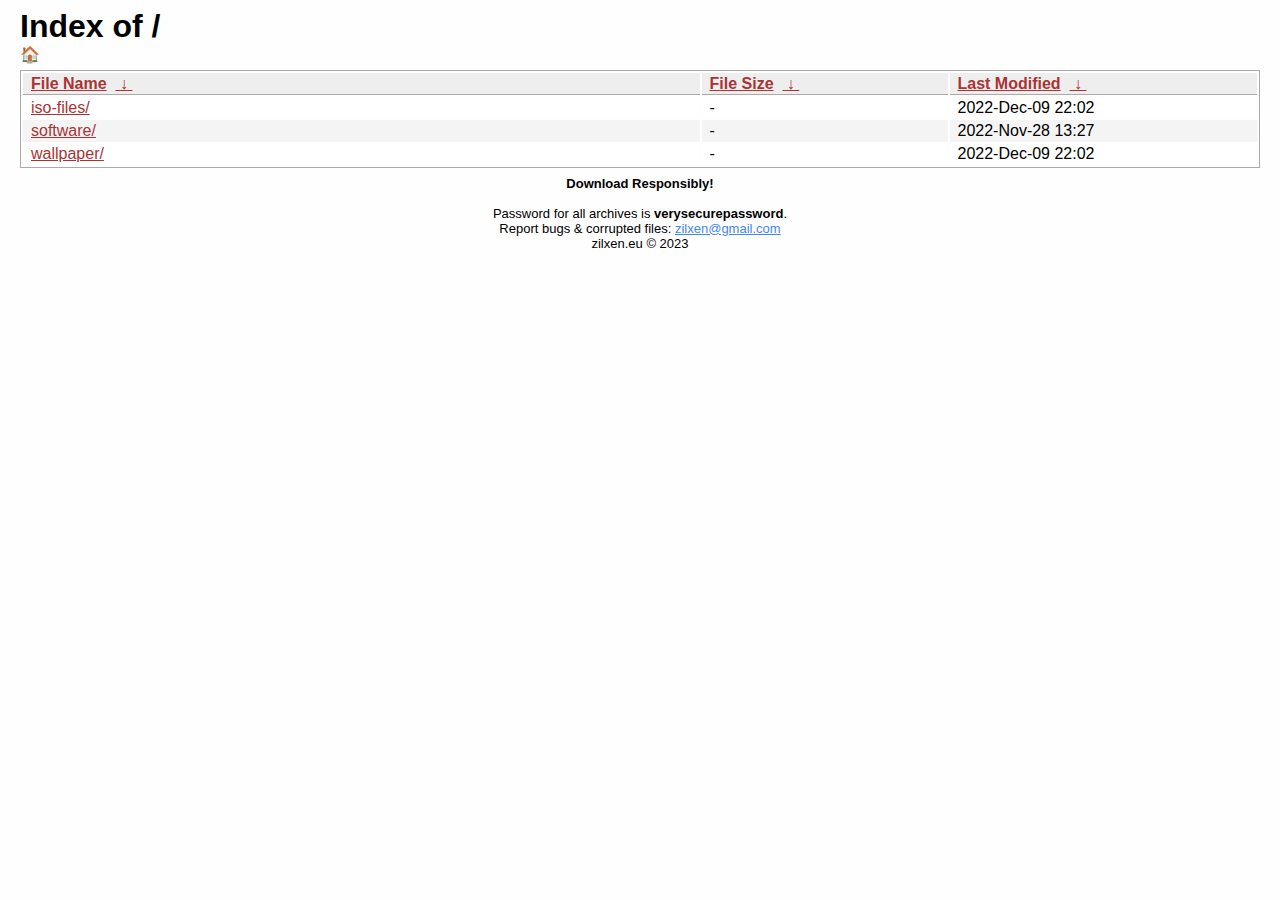
<file: index.html>
﻿<!DOCTYPE html>
<html>
	<head>
		<meta charset="UTF-8">
		<meta name="viewport" content="width=device-width, initial-scale=1.0">
		<title>Index of /</title>
		<link rel="stylesheet" href="files/style.css" type="text/css">		
		<link rel="stylesheet" href="files/css/labels.css" type="text/css">
		<link rel="shortcut icon" href="files/favicon.ico">   
	</head>
	<body>
		<h1>Index of /</h1>
		<h4 class="path"><a href="index.html">🏠</a></h4>
		</div>
		<table id="list">
			<thead>
				<tr>
					<th style="width:55%">
						<a href="?C=N&amp;O=A">File Name</a>&nbsp; <a href="?C=N&amp;O=D">&nbsp;↓&nbsp;</a>
					</th>
					<th style="width:20%">
						<a href="?C=S&amp;O=A">File Size</a>&nbsp; <a href="?C=S&amp;O=D">&nbsp;↓&nbsp;</a>
					</th>
					<th style="width:25%">
						<a href="?C=M&amp;O=A">Last Modified</a>&nbsp; <a href="?C=M&amp;O=D">&nbsp;↓&nbsp;</a>
					</th>
				</tr>
			</thead>
			<tbody>
				<tr>
					<td class="link">
						<a href="iso-files.html" title="iso-files">iso-files/</a>
					</td>
					<td class="size">-</td>
					<td class="date">2022-Dec-09 22:02</td>
				</tr>
				<tr>
					<td class="link">
						<a href="software.html" title="software">software/</a>
					</td>
					<td class="size">-</td>
					<td class="date">2022-Nov-28 13:27</td>
				</tr>			
				<tr>
					<td class="link">
						<a href="wallpaper.html" title="wallpaper">wallpaper/</a>
					</td>
					<td class="size">-</td>
					<td class="date">2022-Dec-09 22:02</td>
				</tr>
			</tbody>
		</table>
	</body>
	<footer>
		<p class="footer">
			<b>Download Responsibly!</b>
			<br>
			<br>
			Password for all archives is <b>verysecurepassword</b>.
			<br>
			Report bugs & corrupted files:
			<a class="blue" href="mailto:zilxen@gmail.com">zilxen@gmail.com</a>
			<br>
			zilxen.eu &copy; 2023
		</p>
	</footer>
</html>
</file>
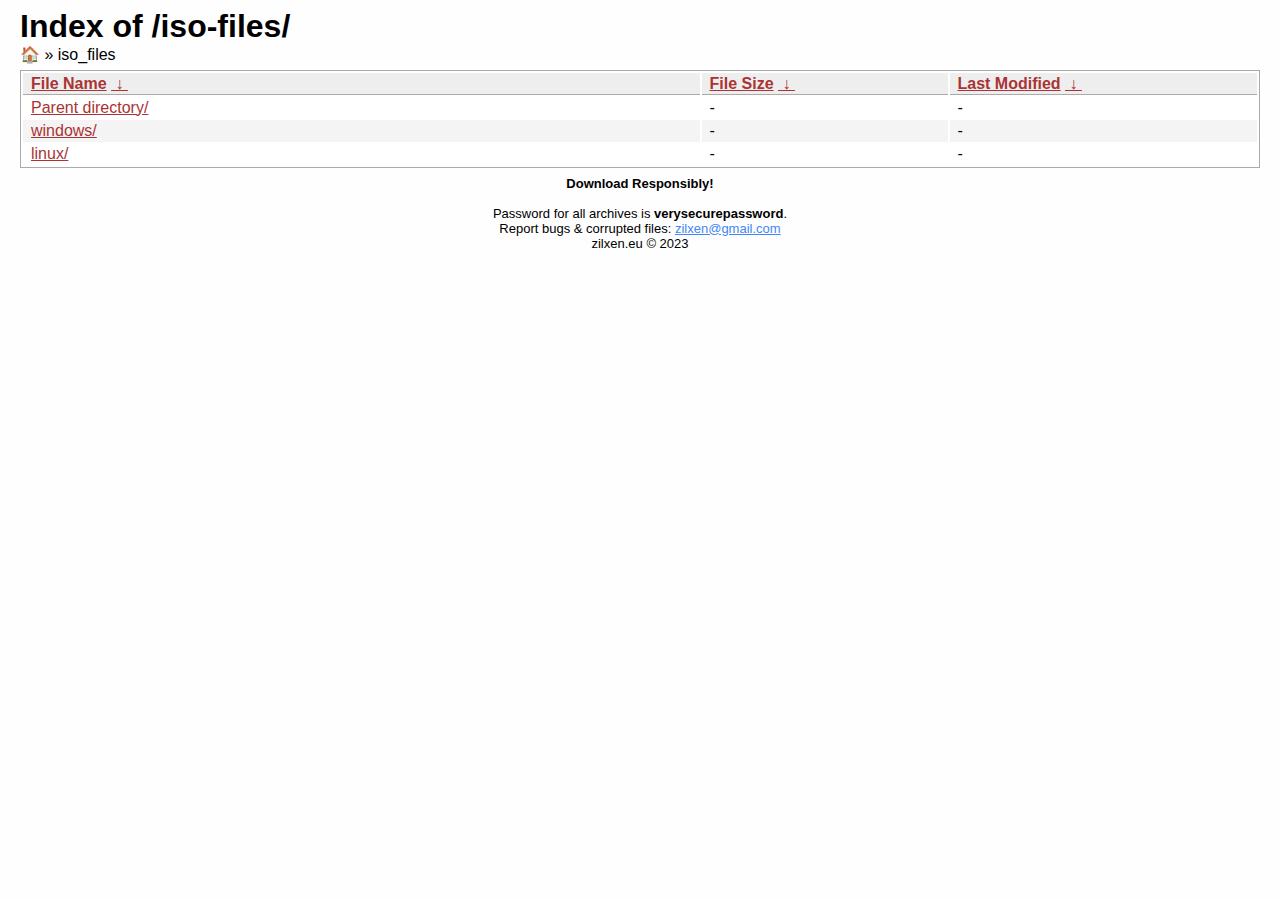
<file: iso-files.html>
<!DOCTYPE html>
<html>
	<head>
		<meta charset="UTF-8">
		<meta name="viewport" content="width=device-width, initial-scale=1.0">
		<title>Index of /iso-files/</title>
		<link rel="stylesheet" href="files/style.css" type="text/css">
		<link rel="stylesheet" href="files/css/labels.css" type="text/css">
		<link rel="shortcut icon" href="files/favicon.ico">
	</head>
	<body>
		<h1>Index of /iso-files/</h1>
		<h4 class="path"><a href="index.html">🏠</a> » <a href="iso-files.html">iso_files</a></h4>
		<table id="list">
			<thead>
				<tr>
					<th style="width:55%">
						<a href="?C=N&amp;O=A">File Name</a>&nbsp;<a href="?C=N&amp;O=D">&nbsp;↓&nbsp;</a>
					</th>
					<th style="width:20%">
						<a href="?C=S&amp;O=A">File Size</a>&nbsp;<a href="?C=S&amp;O=D">&nbsp;↓&nbsp;</a>
					</th>
					<th style="width:25%">
						<a href="?C=M&amp;O=A">Last Modified</a>&nbsp;<a href="?C=M&amp;O=D">&nbsp;↓&nbsp;</a>
					</th>
				</tr>
			</thead>
			<tbody>
				<tr>
					<td class="link">
						<a href="index.html">Parent directory/</a>
					</td>
					<td class="size">-</td>
					<td class="date">-</td>
				</tr>
				<tr>
					<td class="link">
						<a href="iso-files/windows.html" class="redirect-link" title="windows/">windows/</a>
					</td>
          <td class="size">-</td>
					<td class="date">-</td>		
				</tr>
				<tr>
					<td class="link">
						<a href="iso-files/linux.html" class="redirect-link" title="linux/">linux/</a>
					</td>
          <td class="size">-</td>
					<td class="date">-</td>		
				</tr>
			</tbody>
		</table>
		<footer>
      <p class="footer">
        <b>Download Responsibly!</b>
        <br>
        <br>
        Password for all archives is <b>verysecurepassword</b>.
        <br>
        Report bugs & corrupted files:
        <a class="blue" href="mailto:zilxen@gmail.com">zilxen@gmail.com</a>
        <br>
        zilxen.eu &copy; 2023
      </p>
    </footer>
  </body>
</html>
</file>
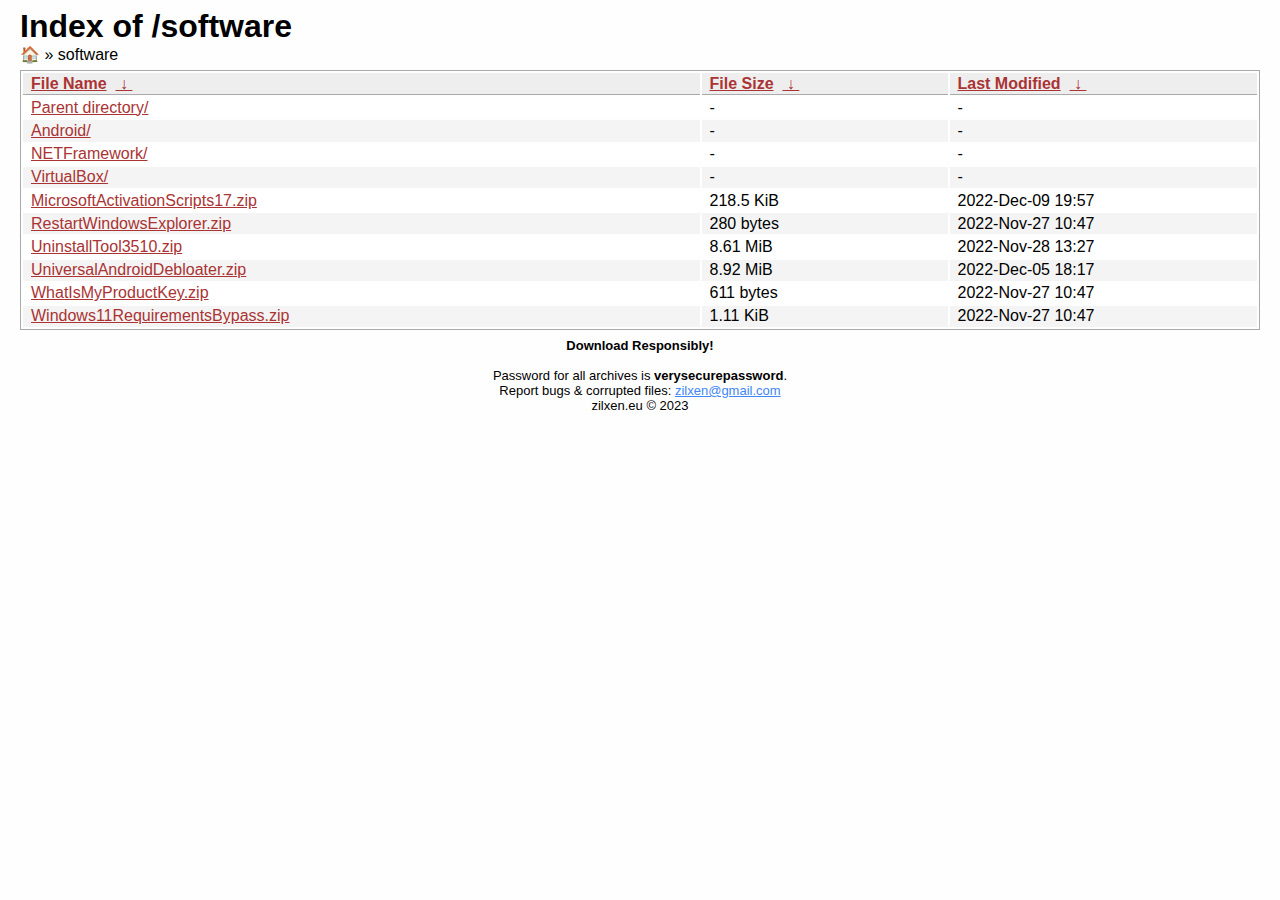
<file: software.html>
<!DOCTYPE html><html>
	<head>
		<meta charset="UTF-8">
		<meta name="viewport" content="width=device-width, initial-scale=1.0">
		<title>Index of /software</title>
		<link rel="stylesheet" href="files/style.css" type="text/css">
		<link rel="stylesheet" href="files/css/labels.css" type="text/css">		
		<link rel="stylesheet" href="files/css/tooltip.css" type="text/css">
		<link rel="shortcut icon" href="files/favicon.ico">
	</head>
	<body>
		<h1>Index of /software</h1>
		<h4 class="path"><a href="index.html">🏠</a> » <a href="software.html">software</a></h4>
		<table id="list">
			<thead>
				<tr>
					<th style="width:55%">
						<a href="?C=N&amp;O=A">File Name</a>&nbsp; <a href="?C=N&amp;O=D">&nbsp;↓&nbsp;</a>
					</th>
					<th style="width:20%">
						<a href="?C=S&amp;O=A">File Size</a>&nbsp; <a href="?C=S&amp;O=D">&nbsp;↓&nbsp;</a>
					</th>
					<th style="width:25%">
						<a href="?C=M&amp;O=A">Last Modified</a>&nbsp; <a href="?C=M&amp;O=D">&nbsp;↓&nbsp;</a>
					</th>
				</tr>
			</thead>
			<tbody>
				<tr>
					<td class="link">
						<a href="index.html">Parent directory/</a>
					</td>
					<td class="size">-</td>
					<td class="date">-</td>
				</tr>
				<tr>
					<td class="link">
						<a href="software/android.html">Android/</a>
					</td>
					<td class="size">-</td>
					<td class="date">-</td>
				</tr>
				<tr>
					<td class="link">
						<a href="software/netframework.html">NETFramework/</a>
					</td>
					<td class="size">-</td>
					<td class="date">-</td>
				</tr>
				<tr>
					<td class="link">
						<a href="software/virtual-box.html">VirtualBox/</a>
					</td>
					<td class="size">-</td>
					<td class="date">-</td>
				</tr>
				<tr>
					<td class="link">
						<a href="https://drive.google.com/uc?id=10WRy4pX7O9ar8HemOIGq5IEKvsH9666R&export=download" target="_blank" title="MicrosoftActivationScripts17.zip">MicrosoftActivationScripts17.zip</a>
					</td>
					<td class="size">218.5 KiB</td>
					<td class="date">2022-Dec-09 19:57</td>
				</tr>
				<tr>
					<td class="link">
						<a href="https://drive.google.com/uc?id=1ru6KkoNXwUpo6x7_Edgt1U7aT6PWDzLL&export=download" target="_blank" title="RestartWindowsExplorer.zip">RestartWindowsExplorer.zip</a>
					</td>
					<td class="size">280 bytes</td>
					<td class="date">2022-Nov-27 10:47</td>
				</tr>
				<tr>
					<td class="link">
						<a href="https://drive.google.com/uc?id=1H4TSZ70DfQByPMDeO1DE-simqFu2OI7o&export=download" target="_blank" title="UninstallTool3510.zip">UninstallTool3510.zip</a>
					</td>
					<td class="size">8.61 MiB</td>
					<td class="date">2022-Nov-28 13:27</td>
				</tr>	
				<tr>
					<td class="link">
						<a href="https://drive.google.com/uc?id=14lW55HL7o1YWlcmX4FBhHG9hJJLZBHn1&export=download" title="UniversalAndroidDebloater.zip">UniversalAndroidDebloater.zip</a>
					</td>
					<td class="size">8.92 MiB</td>
					<td class="date">2022-Dec-05 18:17</td>
				</tr>
				<tr>
					<td class="link">
						<a href="https://drive.google.com/uc?id=1CBesjUo1-TyNZE2qBGqu3bewxw3butvF&export=download" target="_blank" title="WhatIsMyProductKey.zip">WhatIsMyProductKey.zip</a>
					</td>
					<td class="size">611 bytes</td>
					<td class="date">2022-Nov-27 10:47</td>
				</tr>
				<tr>
					<td class="link">
						<a href="https://drive.google.com/uc?id=1ru6KkoNXwUpo6x7_Edgt1U7aT6PWDzLL&export=download" target="_blank" title="Windows11RequirementsBypass.zip">Windows11RequirementsBypass.zip</a>
					</td>
					<td class="size">1.11 KiB</td>
					<td class="date">2022-Nov-27 10:47</td>
				</tr>
			</tbody>
		</table>	
		<footer>
      <p class="footer">
        <b>Download Responsibly!</b>
        <br>
        <br>
        Password for all archives is <b>verysecurepassword</b>.
        <br>
        Report bugs & corrupted files:
        <a class="blue" href="mailto:zilxen@gmail.com">zilxen@gmail.com</a>
        <br>
        zilxen.eu &copy; 2023
      </p>
    </footer>
  </body>
</html>
</file>
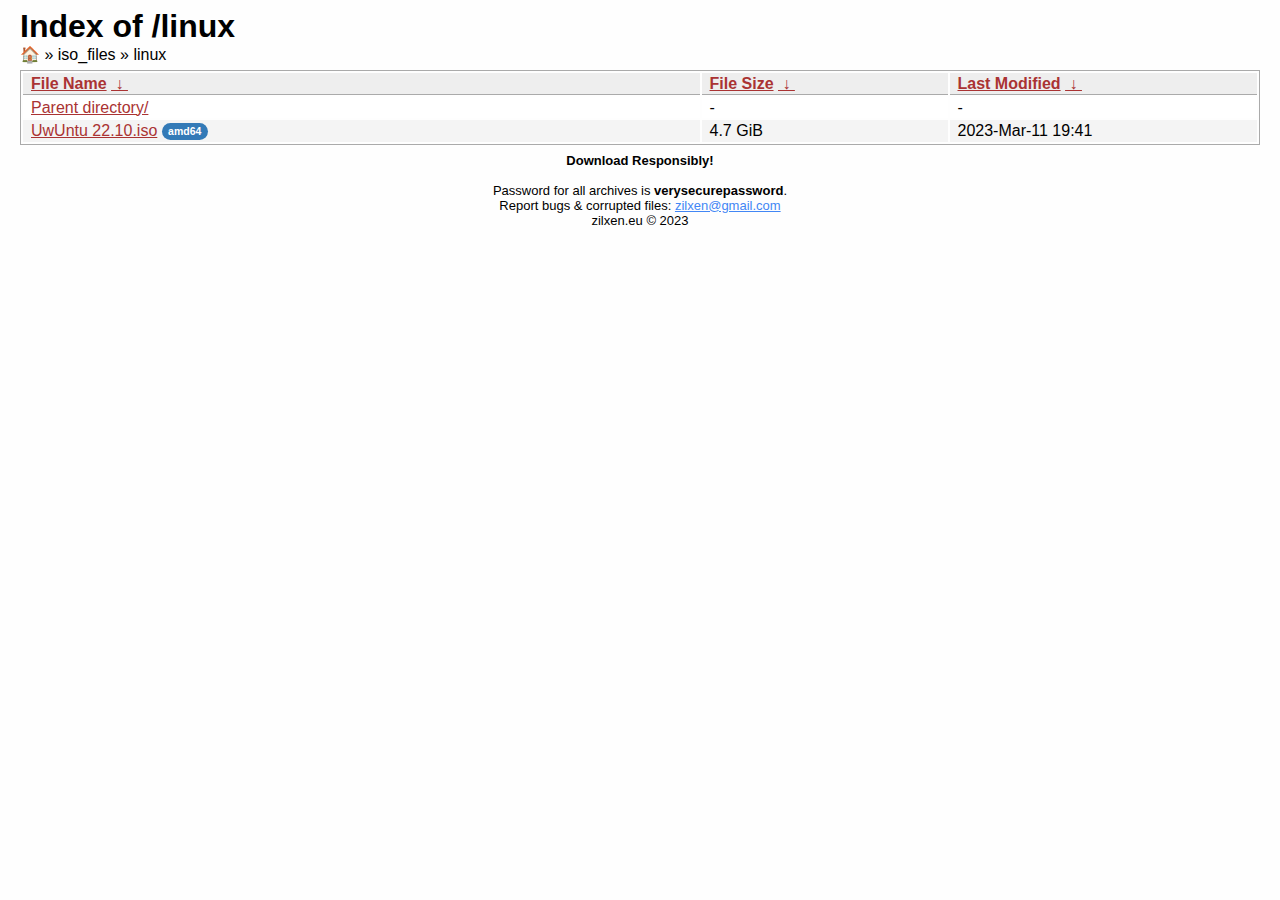
<file: iso-files/linux.html>
<!DOCTYPE html>
<html>
	<head>
		<meta charset="UTF-8">
		<meta name="viewport" content="width=device-width, initial-scale=1.0">
		<title>Index of /linux</title>
		<link rel="stylesheet" href="../files/style.css" type="text/css">
		<link rel="stylesheet" href="../files/css/labels.css" type="text/css">
		<link rel="shortcut icon" href="../files/favicon.ico">
	</head>
	<body>
		<h1>Index of /linux</h1>
    <h4 class="path"><a href="../index.html">🏠</a> » <a href="../iso-files.html">iso_files</a> » <a href="linux.html">linux</a></h4>
		<table id="list">
			<thead>
				<tr>
					<th style="width:55%">
						<a href="?C=N&amp;O=A">File Name</a>&nbsp;<a href="?C=N&amp;O=D">&nbsp;↓&nbsp;</a>
					</th>
					<th style="width:20%">
						<a href="?C=S&amp;O=A">File Size</a>&nbsp;<a href="?C=S&amp;O=D">&nbsp;↓&nbsp;</a>
					</th>
					<th style="width:25%">
						<a href="?C=M&amp;O=A">Last Modified</a>&nbsp;<a href="?C=M&amp;O=D">&nbsp;↓&nbsp;</a>
					</th>
				</tr>
			</thead>
			<tbody>
				<tr>
					<td class="link">
						<a href="../iso-files.html">Parent directory/</a>
					</td>
					<td class="size">-</td>
					<td class="date">-</td>
				</tr>
        <tr>
					<td class="link">
						<a href="https://archive.org/download/uwuntu-22.10-amd-64_202303/UwUntu%2022.10%20amd64.iso" target="_blank" class="redirect-link" title="UwUntu 22.10.iso">UwUntu 22.10.iso</a>
						<span class="label label-primary label-pill">amd64</span>
					</td>
          <td class="size">4.7 GiB</td>
					<td class="date">2023-Mar-11 19:41</td>		
				</tr>
			</tbody>
		</table>
		<footer>
      <p class="footer">
        <b>Download Responsibly!</b>
        <br>
        <br>
        Password for all archives is <b>verysecurepassword</b>.
        <br>
        Report bugs & corrupted files:
        <a class="blue" href="mailto:zilxen@gmail.com">zilxen@gmail.com</a>
        <br>
        zilxen.eu &copy; 2023
      </p>
    </footer>
  </body>
</html>
</file>
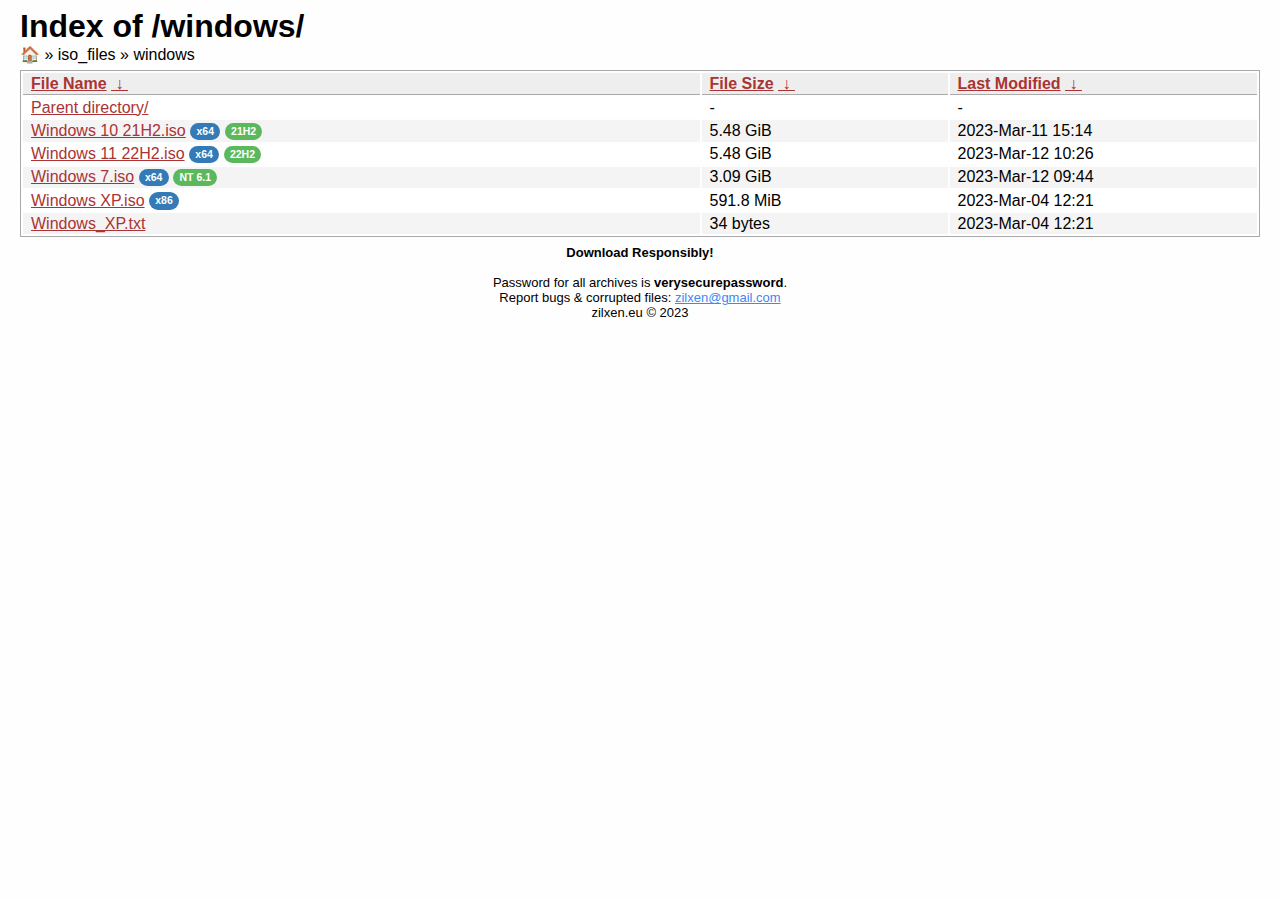
<file: iso-files/windows.html>
<!DOCTYPE html>
<html>
	<head>
		<meta charset="UTF-8">
		<meta name="viewport" content="width=device-width, initial-scale=1.0">
		<title>Index of /windows</title>
		<link rel="stylesheet" href="../files/style.css" type="text/css">
		<link rel="stylesheet" href="../files/css/labels.css" type="text/css">
		<link rel="shortcut icon" href="../files/favicon.ico">
	</head>
	<body>
		<h1>Index of /windows/</h1>
    <h4 class="path"><a href="../index.html">🏠</a> » <a href="../iso-files.html">iso_files</a> » <a href="windows.html">windows</a></h4>
		<table id="list">
			<thead>
				<tr>
					<th style="width:55%">
						<a href="?C=N&amp;O=A">File Name</a>&nbsp;<a href="?C=N&amp;O=D">&nbsp;↓&nbsp;</a>
					</th>
					<th style="width:20%">
						<a href="?C=S&amp;O=A">File Size</a>&nbsp;<a href="?C=S&amp;O=D">&nbsp;↓&nbsp;</a>
					</th>
					<th style="width:25%">
						<a href="?C=M&amp;O=A">Last Modified</a>&nbsp;<a href="?C=M&amp;O=D">&nbsp;↓&nbsp;</a>
					</th>
				</tr>
			</thead>
			<tbody>
				<tr>
					<td class="link">
						<a href="../iso-files.html">Parent directory/</a>
					</td>
					<td class="size">-</td>
					<td class="date">-</td>
				</tr>
				<tr>
					<td class="link">
						<a href="https://archive.org/download/windows-10-21h2-x64_202303/Windows%2010%2021H2%20x64.iso" target="_blank" class="redirect-link" title="Windows 10 21H2.iso">Windows 10 21H2.iso</a>
						<span class="label label-primary label-pill">x64</span>
						<span class="label label-success label-pill">21H2</span>				
					</td>
          <td class="size">5.48 GiB</td>
					<td class="date">2023-Mar-11 15:14</td>		
				</tr>
				<tr>
					<td class="link">
						<a href="https://archive.org/download/windows-11-22h2-x64_202303/Windows%2011%2022H2%20x64.iso" target="_blank" class="redirect-link" title="Windows 11 22H2.iso">Windows 11 22H2.iso</a>
						<span class="label label-primary label-pill">x64</span>
						<span class="label label-success label-pill">22H2</span>				
					</td>
          <td class="size">5.48 GiB</td>
					<td class="date">2023-Mar-12 10:26</td>		
				</tr>
				<tr>
					<td class="link">
						<a href="https://archive.org/download/windows-7-x64_202303/Windows%207%20x64.iso" target="_blank" class="redirect-link" title="Windows 7.iso">Windows 7.iso</a>
						<span class="label label-primary label-pill">x64</span>
						<span class="label label-success label-pill">NT 6.1</span>					
					</td>
          <td class="size">3.09 GiB</td>
					<td class="date">2023-Mar-12 09:44</td>		
				</tr>
        <tr>
					<td class="link">
						<a href="https://archive.org/download/windows-xp-x-86_202303/Windows%20XP%20x86.iso" target="_blank" class="redirect-link" title="Windows XP.iso">Windows XP.iso</a>
						<span class="label label-primary label-pill">x86</span>
					</td>
          <td class="size">591.8 MiB</td>
					<td class="date">2023-Mar-04 12:21</td>		
				</tr>
        <tr>
					<td class="link">
						<a href="https://drive.google.com/uc?id=1ibf6Z5tq-E9vPRjDQnYR_zn3h0idFWaT&export=download" target="_blank" class="redirect-link" title="Windows_XP.txt">Windows_XP.txt</a>
						<span class="label label-primary label-pill"></span>
					</td>
          <td class="size">34 bytes</td>
					<td class="date">2023-Mar-04 12:21</td>		
				</tr>
			</tbody>
		</table>
		<footer>
      <p class="footer">
        <b>Download Responsibly!</b>
        <br>
        <br>
        Password for all archives is <b>verysecurepassword</b>.
        <br>
        Report bugs & corrupted files:
        <a class="blue" href="mailto:zilxen@gmail.com">zilxen@gmail.com</a>
        <br>
        zilxen.eu &copy; 2023
      </p>
    </footer>
  </body>
</html>
</file>
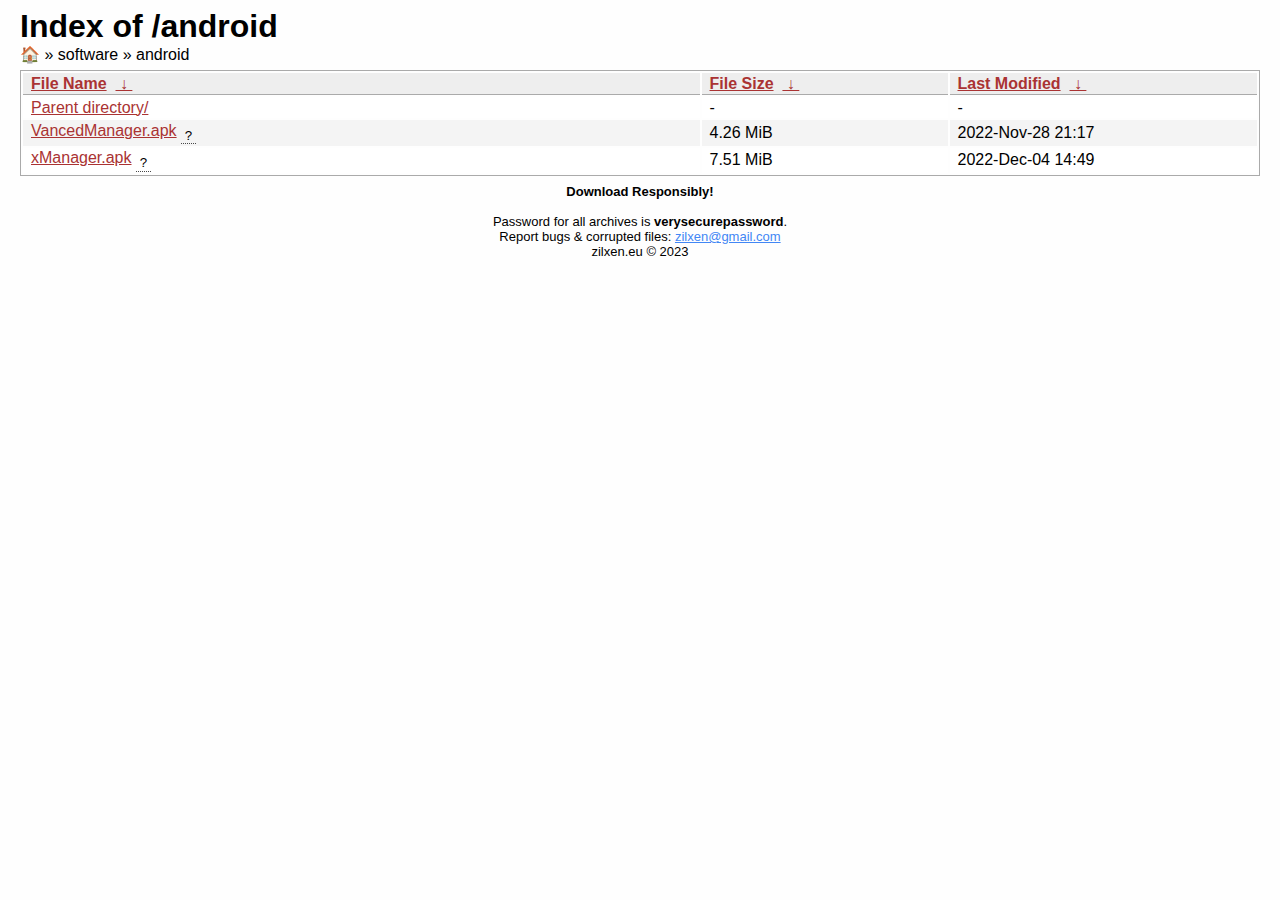
<file: software/android.html>
<!DOCTYPE html><html>
	<head>
		<meta charset="UTF-8">
		<meta name="viewport" content="width=device-width, initial-scale=1.0">
		<title>Index of /android</title>
		<link rel="stylesheet" href="../files/style.css" type="text/css">
		<link rel="stylesheet" href="../files/css/labels.css" type="text/css">
		<link rel="stylesheet" href="../files/css/tooltip.css" type="text/css">
		<link rel="shortcut icon" href="../files/favicon.ico">
	</head>
	<body>
		<h1>Index of /android</h1>
		<h4 class="path"><a href="../index.html">🏠</a> » <a href="../software.html">software</a> » <a href="android.html">android</a></h4>
		<table id="list">
			<thead>
				<tr>
					<th style="width:55%">
						<a href="?C=N&amp;O=A">File Name</a>&nbsp; <a href="?C=N&amp;O=D">&nbsp;↓&nbsp;</a>
					</th>
					<th style="width:20%">
						<a href="?C=S&amp;O=A">File Size</a>&nbsp; <a href="?C=S&amp;O=D">&nbsp;↓&nbsp;</a>
					</th>
					<th style="width:25%">
						<a href="?C=M&amp;O=A">Last Modified</a>&nbsp; <a href="?C=M&amp;O=D">&nbsp;↓&nbsp;</a>
					</th>
				</tr>
			</thead>
			<tbody>
				<tr>
					<td class="link">
						<a href="../software.html">Parent directory/</a>
					</td>
					<td class="size">-</td>
					<td class="date">-</td>
				</tr>
				<tr>
					<td class="link">
						<a href="https://drive.google.com/uc?id=1-5CKebVX6KQ9EQXGC5o7K71dejg0eElo&export=download" target="_blank" title="VancedManager.apk">VancedManager.apk</a>
						<div class="tooltip"><sub>&nbsp;?&nbsp;</sub>
							<span class="tooltiptext">Better version of Youtube & YouTube Music stock app</span>
						</div>
					</td>
					<td class="size">4.26 MiB</td>
					<td class="date">2022-Nov-28 21:17</td>
				</tr>
				<tr>
					<td class="link">
						<a href="https://drive.google.com/uc?id=101JLf9C2G5Tw1JRg1ODcxZsiv_kS_SN0&export=download" target="_blank" title="xManager.apk">xManager.apk</a>
						<div class="tooltip"><sub>&nbsp;?&nbsp;</sub>
							<span class="tooltiptext">Spotify Premium crack</span>
						</div>		
					</td>
					<td class="size">7.51 MiB</td>
					<td class="date">2022-Dec-04 14:49</td>
				</tr>
			</tbody>
		</table>	
		<footer>
      <p class="footer">
        <b>Download Responsibly!</b>
        <br>
        <br>
        Password for all archives is <b>verysecurepassword</b>.
        <br>
        Report bugs & corrupted files:
        <a class="blue" href="mailto:zilxen@gmail.com">zilxen@gmail.com</a>
        <br>
        zilxen.eu &copy; 2023
      </p>
    </footer>
  </body>
</html>
</file>
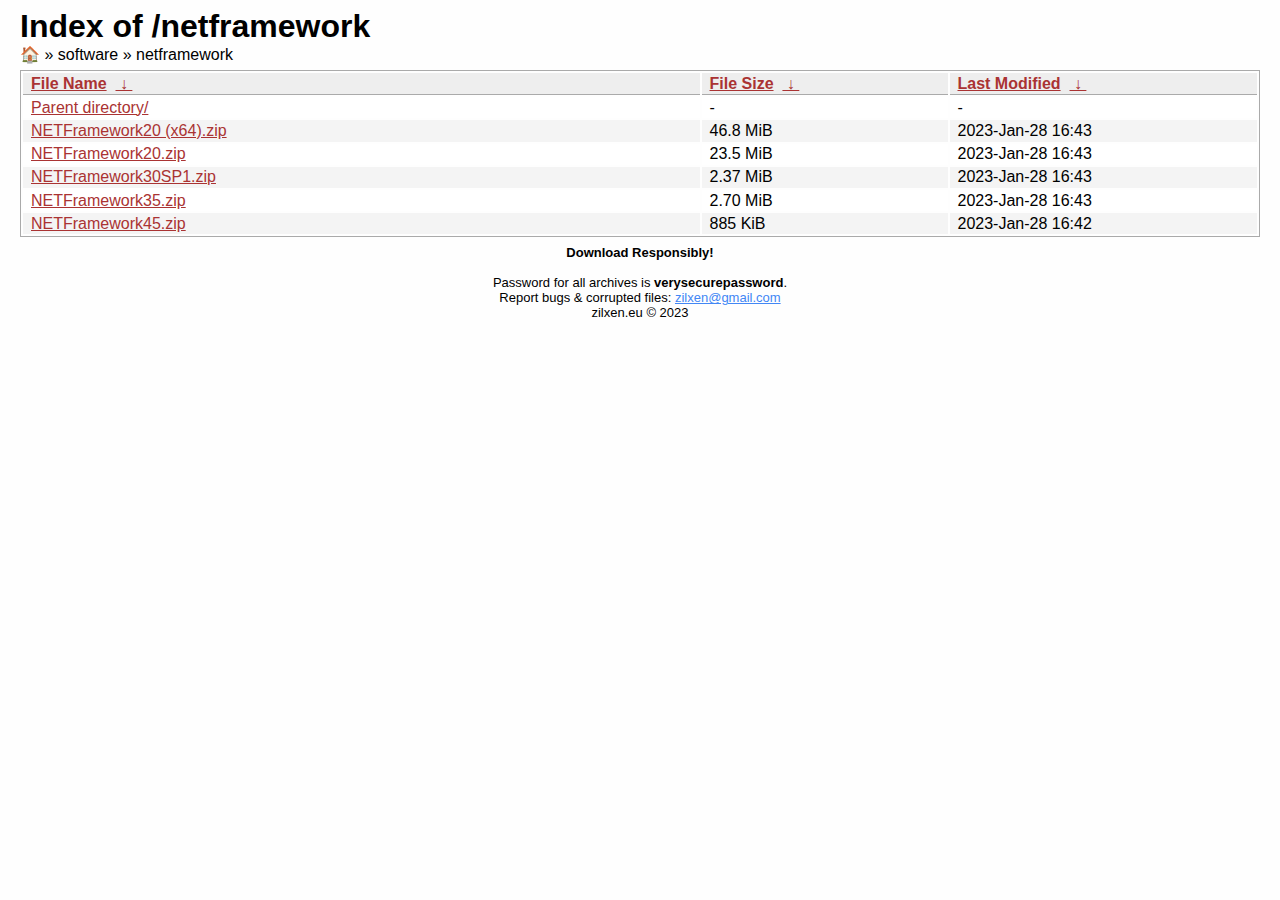
<file: software/netframework.html>
<!DOCTYPE html><html>
	<head>
		<meta charset="UTF-8">
		<meta name="viewport" content="width=device-width, initial-scale=1.0">
		<title>Index of /netframework</title>
		<link rel="stylesheet" href="../files/style.css" type="text/css">
		<link rel="stylesheet" href="../files/css/labels.css" type="text/css">
		<link rel="shortcut icon" href="../files/favicon.ico">
	</head>
	<body>
		<h1>Index of /netframework</h1>
		<h4 class="path"><a href="../index.html">🏠</a> » <a href="../software.html">software</a> » <a href="netframework.html">netframework</a></h4>
		<table id="list">
			<thead>
				<tr>
					<th style="width:55%">
						<a href="?C=N&amp;O=A">File Name</a>&nbsp; <a href="?C=N&amp;O=D">&nbsp;↓&nbsp;</a>
					</th>
					<th style="width:20%">
						<a href="?C=S&amp;O=A">File Size</a>&nbsp; <a href="?C=S&amp;O=D">&nbsp;↓&nbsp;</a>
					</th>
					<th style="width:25%">
						<a href="?C=M&amp;O=A">Last Modified</a>&nbsp; <a href="?C=M&amp;O=D">&nbsp;↓&nbsp;</a>
					</th>
				</tr>
			</thead>
			<tbody>
				<tr>
					<td class="link">
						<a href="../software.html">Parent directory/</a>
					</td>
					<td class="size">-</td>
					<td class="date">-</td>
				</tr>
				<tr>
					<td class="link">
						<a href="https://drive.google.com/uc?id=1FEq2fn2s9wldYcuBJU2ar9mqAX7anALK&export=download" target="_blank" title="NETFramework20 (x64).zip">NETFramework20 (x64).zip</a>
					</td>
					<td class="size">46.8 MiB</td>
					<td class="date">2023-Jan-28 16:43</td>
				</tr>
				<tr>
					<td class="link">
						<a href="https://drive.google.com/uc?id=1kYnEbKYAVR4Bv_eiX8SKqCviOwblu6GV&export=download" target="_blank" title="NETFramework20.zip">NETFramework20.zip</a>
					</td>
					<td class="size">23.5 MiB</td>
					<td class="date">2023-Jan-28 16:43</td>
				</tr>
				<tr>
					<td class="link">
						<a href="https://drive.google.com/uc?id=1k-3nGOr_sPJqvaXyUL8uI9KMxhtlplJY&export=download" target="_blank" title="NETFramework30SP1.zip">NETFramework30SP1.zip</a>
					</td>
					<td class="size">2.37 MiB</td>
					<td class="date">2023-Jan-28 16:43</td>
				</tr>
				<tr>
					<td class="link">
						<a href="https://drive.google.com/uc?id=1I6BLLpKtOC7069l4Px-Qx8o0klBxONQK&export=download" target="_blank" title="NETFramework35.zip">NETFramework35.zip</a>
					</td>
					<td class="size">2.70 MiB</td>
					<td class="date">2023-Jan-28 16:43</td>
				</tr>
				<tr>
					<td class="link">
						<a href="https://drive.google.com/uc?id=1bQpNhA54g3gxY60hhD-Qkrc8CSpepq-I&export=download" target="_blank" title="NETFramework45.exe">NETFramework45.zip</a>
					</td>
					<td class="size">885 KiB</td>
					<td class="date">2023-Jan-28 16:42</td>
				</tr>
			</tbody>
		</table>	
		<footer>
      <p class="footer">
        <b>Download Responsibly!</b>
        <br>
        <br>
        Password for all archives is <b>verysecurepassword</b>.
        <br>
        Report bugs & corrupted files:
        <a class="blue" href="mailto:zilxen@gmail.com">zilxen@gmail.com</a>
        <br>
        zilxen.eu &copy; 2023
      </p>
    </footer>
  </body>
</html>
</file>
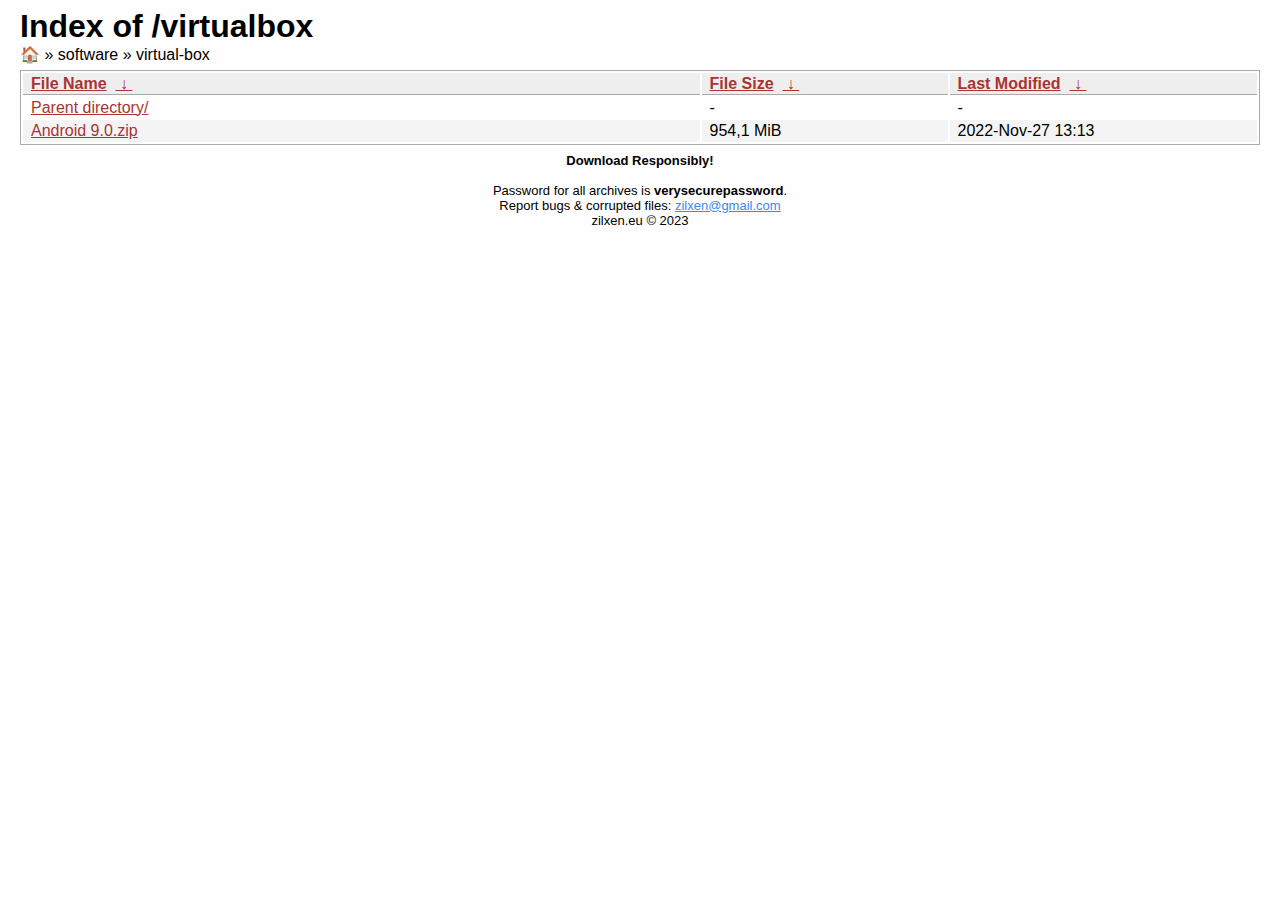
<file: software/virtual-box.html>
<!DOCTYPE html>
<html>
	<head>
		<meta charset="UTF-8">
		<meta name="viewport" content="width=device-width, initial-scale=1.0">
		<title>Index of /virtualbox</title>
		<link rel="stylesheet" href="../files/style.css" type="text/css">
		<link rel="stylesheet" href="../files/css/labels.css" type="text/css">
		<link rel="shortcut icon" href="../files/favicon.ico">   
	</head>
	<body>
		<h1>Index of /virtualbox</h1>
		<h4 class="path"><a href="../index.html">🏠</a> » <a href="../software.html">software</a> » <a href="virtual-box.html">virtual-box</a></h4>
		<table id="list">
			<thead>
				<tr>
					<th style="width:55%">
						<a href="?C=N&amp;O=A">File Name</a>&nbsp; <a href="?C=N&amp;O=D">&nbsp;↓&nbsp;</a> <!--  c=n - column=name // o=a - order=ascending // o=d - order=descending  -->
					</th>
					<th style="width:20%">
						<a href="?C=S&amp;O=A">File Size</a>&nbsp; <a href="?C=S&amp;O=D">&nbsp;↓&nbsp;</a> <!--  c=s - column=size // o=a - order=ascending // o=d - order=descending  -->
					</th>
					<th style="width:25%">
						<a href="?C=M&amp;O=A">Last Modified</a>&nbsp; <a href="?C=M&amp;O=D">&nbsp;↓&nbsp;</a>      <!--  c=m - column=modified // o=a - order=ascending // o=d - order=descending  -->
					</th>
				</tr>
			</thead>
			<tbody>
				<tr>
					<td class="link">
						<a href="../software.html">Parent directory/</a>
					</td>
					<td class="size">-</td>
					<td class="date">-</td>
				</tr>
				<tr>
					<td class="link">
						<a href="https://drive.google.com/uc?id=1wKUOZ2kwobKhgDpFqjhDiSCEOqJwoFPC&export=download" target="_blank" title="Android 9.0.zip">Android 9.0.zip</a>
					</td>
					<td class="size">954,1 MiB</td>
					<td class="date">2022-Nov-27 13:13</td>				
				</tr>
			</tbody>
		</table>	
		<footer>
      <p class="footer">
        <b>Download Responsibly!</b>
        <br>
        <br>
        Password for all archives is <b>verysecurepassword</b>.
        <br>
        Report bugs & corrupted files:
        <a class="blue" href="mailto:zilxen@gmail.com">zilxen@gmail.com</a>
        <br>
        zilxen.eu &copy; 2023
      </p>
    </footer>
  </body>
</html>
</file>
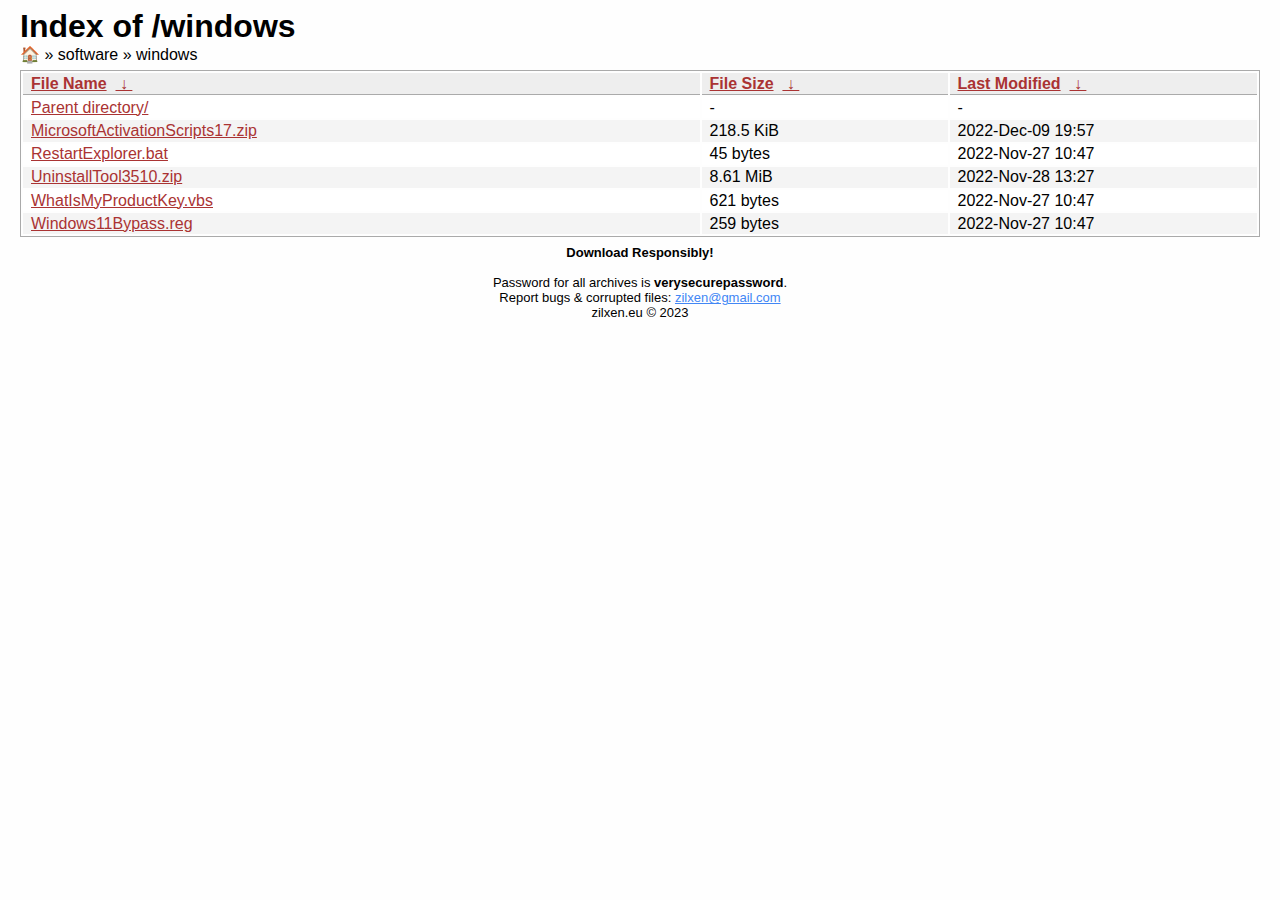
<file: software/windows.html>
﻿<!DOCTYPE html><html>
	<head>
		<meta charset="UTF-8">
		<meta name="viewport" content="width=device-width, initial-scale=1.0">
		<title>Index of /windows</title>
		<link rel="stylesheet" href="../files/style.css" type="text/css">
		<link rel="stylesheet" href="../files/css/labels.css" type="text/css">
		<link rel="shortcut icon" href="../files/favicon.ico">
	</head>
	<body>
		<h1>Index of /windows</h1>
		<h4 class="path"><a href="../index.html">🏠</a> » <a href="../software.html">software</a> » <a href="windows.html">windows</a></h4>
		<table id="list">
			<thead>
				<tr>
					<th style="width:55%">
						<a href="?C=N&amp;O=A">File Name</a>&nbsp; <a href="?C=N&amp;O=D">&nbsp;↓&nbsp;</a>
					</th>
					<th style="width:20%">
						<a href="?C=S&amp;O=A">File Size</a>&nbsp; <a href="?C=S&amp;O=D">&nbsp;↓&nbsp;</a>
					</th>
					<th style="width:25%">
						<a href="?C=M&amp;O=A">Last Modified</a>&nbsp; <a href="?C=M&amp;O=D">&nbsp;↓&nbsp;</a>
					</th>
				</tr>
			</thead>
			<tbody>
				<tr>
					<td class="link">
						<a href="../software.html">Parent directory/</a>
					</td>
					<td class="size">-</td>
					<td class="date">-</td>
				</tr>
				<tr>
					<td class="link">
						<a href="https://drive.google.com/uc?id=10WRy4pX7O9ar8HemOIGq5IEKvsH9666R&export=download" target="_blank" title="MicrosoftActivationScripts17.zip">MicrosoftActivationScripts17.zip</a>
					</td>
					<td class="size">218.5 KiB</td>
					<td class="date">2022-Dec-09 19:57</td>
				</tr>
				<tr>
					<td class="link">
						<a href="https://drive.google.com/uc?id=1gyh03BDYhl0rIi2ABzf3e9nBP3JreNCj&export=download" target="_blank" title="RestartExplorer.bat">RestartExplorer.bat</a>
					</td>
					<td class="size">45 bytes</td>
					<td class="date">2022-Nov-27 10:47</td>
				</tr>
				<tr>
					<td class="link">
						<a href="https://drive.google.com/uc?id=1H4TSZ70DfQByPMDeO1DE-simqFu2OI7o&export=download" target="_blank" title="UninstallTool3510.zip">UninstallTool3510.zip</a>
					</td>
					<td class="size">8.61 MiB</td>
					<td class="date">2022-Nov-28 13:27</td>
				</tr>
				<tr>
					<td class="link">
						<a href="https://drive.google.com/uc?id=1fLBASoq3WG5mysrOB4XMkWjY6Vp-8QjZ&export=download" target="_blank" title="WhatIsMyProductKey.vbs">WhatIsMyProductKey.vbs</a>
					</td>
					<td class="size">621 bytes</td>
					<td class="date">2022-Nov-27 10:47</td>
				</tr>
				<tr>
					<td class="link">
						<a href="https://drive.google.com/uc?id=1Y4B72sPsnNB3OE2rZ4O0zWtkcQVgzmNe&export=download" target="_blank" title="Windows11Bypass.reg">Windows11Bypass.reg</a>
					</td>
					<td class="size">259 bytes</td>
					<td class="date">2022-Nov-27 10:47</td>
				</tr>
			</tbody>
		</table>	
		<footer>
      <p class="footer">
        <b>Download Responsibly!</b>
        <br>
        <br>
        Password for all archives is <b>verysecurepassword</b>.
        <br>
        Report bugs & corrupted files:
        <a class="blue" href="mailto:zilxen@gmail.com">zilxen@gmail.com</a>
        <br>
        zilxen.eu &copy; 2023
      </p>
    </footer>
  </body>
</html>
</file>
<file: files/style.css>
body,
html {
  margin-right: auto;
  margin-left: auto;
  max-width: 98.69%;
  padding-right: 10px;
  padding-left: 10px;

  background: #fefefe;                                              
  font-family: "Bitstream Vera Sans", "Lucida Grande", "Lucida Sans Unicode", Verdana, Lucida, sans-serif;
}
.logo{
  width: auto;
  height: 24px;
  display: inline-block;
}
#list {
  border: 1px solid #aaa;
  width: 100%;
  margin-left: auto;
  margin-right: auto;
}
.no-hypertext{
  color: inherit;
  text-decoration: none;
}
.path{
  font-weight: 100;
  padding-bottom: 6px;
}
.path a{
  color: inherit;
  text-decoration: none;
}
a,h1,h2,h3,h4,h5,h6,p {
  margin: 0;
  padding: 8px;
}
a,h1,h2,h3,h4,h5,h6,p.list {
  margin: 0;
  padding: 0;
}
a {
  color: #a33;
}
a.blue{
  color: #4287f5;
}
a:hover {
  color: #e33;
}
div.desc {
  width: 97%; 
  overflow: hidden;
  padding-bottom: 1em;
}
p.footer{
  text-align: center;
  text-decoration: none;
  text-overflow: inherit;
  font-size: small;
}
tr:nth-child(even) {
  background: #f4f4f4;
}
tr:nth-child(odd) {
  background: #fff;
}
th,
td {
  padding: 0.1em 0.5em;
}
th {
  text-align: left;
  font-weight: bold;
  background: #eee;
  border-bottom: 1px solid #aaa;
}
</file>
<file: files/css/labels.css>
/* Important part */
.label {
  font-family: sans-serif;
  font-size: 10.5px;
  display: inline;
  padding: 0.2em 0.6em 0.3em;
  font-weight: 700;
  line-height: 1;
  color: #ffffff;
  text-align: center;
  white-space: nowrap;
  vertical-align: baseline;
 }
.label {
  position: relative;
  top: -1px;
}
/* Corner roundness on label */
.label-none{
  border-radius: 0em
}
.label-pill{
  border-radius: 0.9em;
}
.label-slight{
  border-radius: 0.3em;
}
/* Color and use of label */
.label:empty {
  display: none;
}
a.label:focus,
a.label:hover {
  color: #fff;
  text-decoration: none;
  cursor: pointer;
}
.label-default {
  background-color: #777;
}
.label-default[href]:focus,
.label-default[href]:hover {
  background-color: #5e5e5e;
}
.label-primary {
  background-color: #337ab7;
}
.label-primary[href]:focus,
.label-primary[href]:hover {
  background-color: #286090;
}
.label-success {
  background-color: #5cb85c;
}
.label-success[href]:focus,
.label-success[href]:hover {
  background-color: #449d44;
}
.label-info {
  background-color: #5bc0de;
}
.label-info[href]:focus,
.label-info[href]:hover {
  background-color: #31b0d5;
}
.label-warning {
  background-color: #f0ad4e;
}
.label-warning[href]:focus,
.label-warning[href]:hover {
  background-color: #ec971f;
}
.label-danger {
  background-color: #d9534f;
}
.label-danger[href]:focus,
.label-danger[href]:hover {
  background-color: #c9302c;
}
.label-yellow {
  background-color: #e7cf3a;
}
.label-yellow[href]:focus,
.label-yellow[href]:hover {
  background-color: #d7ac17;
}
/* <span class="label label-default label-none">Default</span> */
</file>
<file: files/css/tooltip.css>
.tooltip {
  position: relative;
  display: inline-block;
  border-bottom: 1px dotted #3b3b3bee;
}

.tooltip .tooltiptext {
  visibility: hidden;
  width: 250px;
  background-color: #3b3b3bee;
  color: #fff;
  text-align: center;
  border-radius: 6px;
  padding: 5px 0;
  position: absolute;
  z-index: 1;
  top: -5px;
  left: 110%;
}

.tooltip .tooltiptext {
  opacity: 0;
  transition: opacity 334ms;
}

.tooltip:hover .tooltiptext {
  opacity: 1;
}

.tooltip .tooltiptext::after {
  content: "";
  position: absolute;
  top: 50%;
  right: 100%;
  margin-top: -5px;
  border-width: 5px;
  border-style: solid;
  border-color: transparent #3b3b3bee transparent transparent;
}
.tooltip:hover .tooltiptext {
  visibility: visible;
}
</file>
